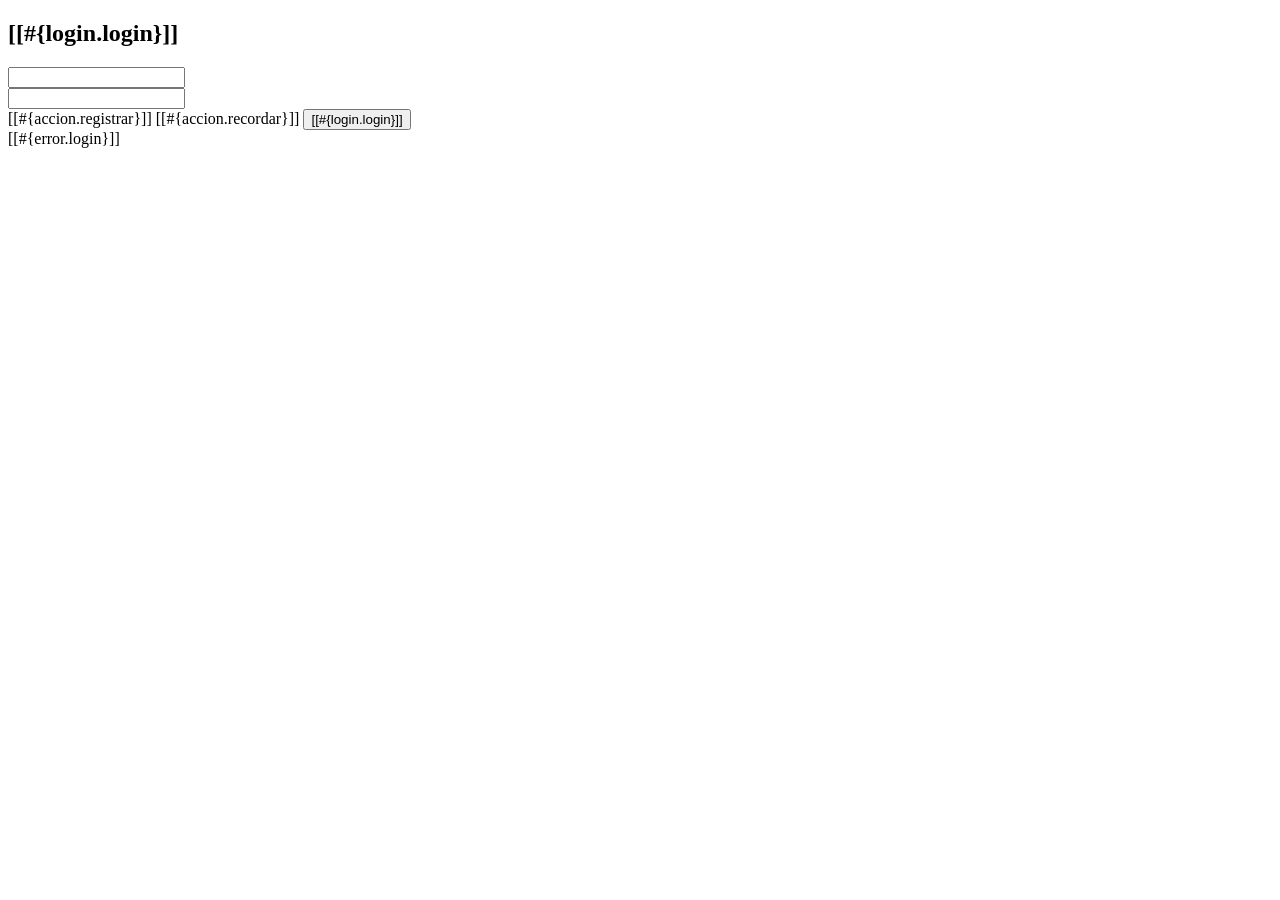
<file: target/classes/templates/login.html>
<!DOCTYPE html>
<html xmlns="http://www.w3.org/1999/xhtml"
      xmlns:th="http://www.thymeleaf.org"
      xmlns:sec="http://www.thymeleaf.org/thymeleaf-extras-springsecurity6">
<head th:replace="~{general/fragmentos :: head}"/>
<body>
<header th:replace="~{general/fragmentos :: header}"/>
<div class="row my-5">
    <div class="col-md-4 offset-md-4">
        <div class="card">
            <div class="card-header bg-success text-white text-center">
                <h2>[[#{login.login}]]</h2>
            </div>
            <div class="card-body">
                <form method="POST" th:action="@{/login}">
                    <!-- Formulario y campos -->
                    <div class="row my-3">
                        <label for="username" class="col-md-1 my-auto"><i class="fas fa-user-lock"></i></label>
                        <div class="col-md-11 my-auto">
                            <input class="form-control" id="username" type="text" name="username" th:placeholder="#{login.username}"/>
                        </div>
                    </div>
                    <div class="row my-3">
                        <label for="password" class="col-md-1 my-auto"><i class="fas fa-key"></i></label>
                        <div class="col-md-11 my-auto">
                            <input class="form-control" id="password" type="password" name="password" th:placeholder="#{login.password}"/>
                        </div>
                    </div>
                    <!-- Botones y enlaces -->
                    <div class="d-flex justify-content-around mt-4">
                        <!-- Enlace de registro (con estilo de botón) -->
                        <a th:href="@{/registro/nuevo}" class="btn btn-primary"><i class="fas fa-user-plus"></i> [[#{accion.registrar}]]</a>
                        <!-- Enlace para recordar contraseña -->
                        <a th:href="@{/registro/recordar}" class="btn btn-info"><i class="fas fa-envelope"></i> [[#{accion.recordar}]]</a>
                        <!-- Botón para enviar el formulario -->
                        <button class="btn btn-success" type="submit"><i class="fas fa-sign-in-alt"></i> [[#{login.login}]]</button>
                    </div>
                </form>
            </div>
        </div>
        <!-- Manejo de Errores -->
        <div th:if="${param.error != null}" class="alert alert-danger mt-3 text-center" role="alert">
            [[#{error.login}]]
        </div>
    </div>
</div>
<footer th:replace="~{general/fragmentos :: footer}"/>
</body>
</html>
</file>
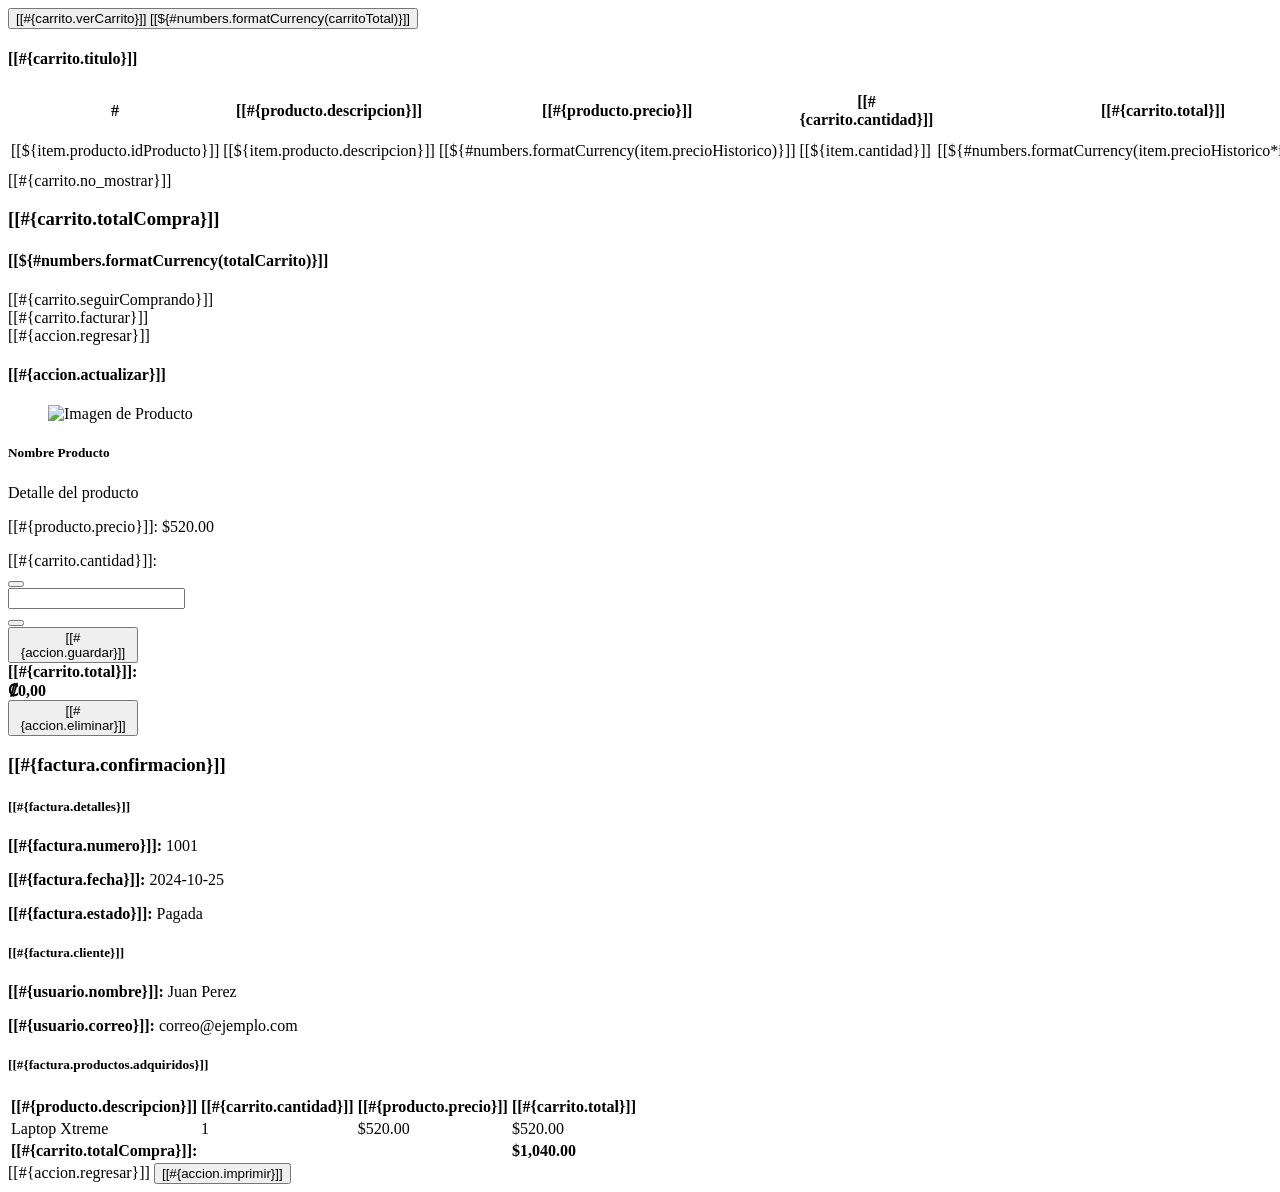
<file: target/classes/templates/carrito/fragmentos.html>
<!DOCTYPE html>
<html xmlns:th="http://www.thymeleaf.org"
      xmlns="http://www.w3.org/1999/xhtml"
      xmlns:sec="http://thymeleaf.org/extras/spring-security">
    <head th:replace="~{layout/plantilla :: head}">
        <title>TechShop</title>
    </head>
    <body>       

        <div th:fragment="verCarrito" th:unless="${#lists.isEmpty(listaItems)}">            
            <form action="/carrito/listado">
                <button
                    type="submit"
                    class="btn btn-primary">
                    <i class="fas fa-cart-plus"></i>
                    [[#{carrito.verCarrito}]] [[${#numbers.formatCurrency(carritoTotal)}]]
                </button>
            </form>
        </div>     

        <section th:fragment="listadoCarrito" id="items">          
            <div class="row p-5">
                <div class="col-md-9">
                    <div class="card">
                        <div class="card-header">
                            <h4>[[#{carrito.titulo}]]</h4>
                        </div>
                        <div th:if="${carritoItems != null and !carritoItems.empty}">
                            <table class="table table-stryped">
                                <thead class="thead-dark">
                                    <tr>
                                        <th>#</th>
                                        <th>[[#{producto.descripcion}]]</th>
                                        <th>[[#{producto.precio}]]</th>
                                        <th>[[#{carrito.cantidad}]]</th>
                                        <th>[[#{carrito.total}]]</th>
                                        <th></th>
                                        <th></th>
                                    </tr>
                                </thead>
                                <tbody>
                                    <tr th:each="item : ${carritoItems}">
                                        <td>[[${item.producto.idProducto}]]</td>
                                        <td>[[${item.producto.descripcion}]]</td>
                                        
                                        <td class="text-end">[[${#numbers.formatCurrency(item.precioHistorico)}]]</td>
                                        <td class="text-center">[[${item.cantidad}]]</td>
                                        <td class="text-center">[[${#numbers.formatCurrency(item.precioHistorico*item.cantidad)}]]</td>
                                        <td>
                                            <form th:action="@{/carrito/eliminar/}+${item.producto.idProducto}" method="post" class="d-inline">
                                                <button type="submit" class="btn btn-danger">
                                                    <i class='fas fa-trash'></i> [[#{accion.eliminar}]]
                                                </button>
                                            </form>
                                        </td>
                                        <td>
                                            <a th:href="@{/carrito/modificar/}+${item.producto.idProducto}"
                                               class="btn btn-warning">
                                                <i class='fas fa-pencil'></i> [[#{accion.actualizar}]]
                                            </a>
                                        </td>
                                    </tr>
                                </tbody>
                            </table>
                        </div>
                        <div class="text-center p-2" th:if="${carritoItems== null or carritoItems.empty}">
                            [[#{carrito.no_mostrar}]]
                        </div>
                    </div>
                </div>
                <div class="col-md-3">
                    <div class="card text-center bg-primary text-white mb-3">
                        <div class="card-body">
                            <h3>[[#{carrito.totalCompra}]]</h3>
                            <h4 class="fs-4">
                                [[${#numbers.formatCurrency(totalCarrito)}]]
                            </h4>
                        </div>
                    </div>
                    <div class="card text-center bg-success text-white mb-3">
                        <div class="card-body">
                            <a th:href="@{/}"
                               class="btn btn-success">
                                <i class='fas fa-reply'></i> [[#{carrito.seguirComprando}]]
                            </a>
                        </div>
                    </div>
                    <div class="card text-center bg-info text-white mb-3">
                        <div class="card-body">
                            <a th:href="@{/facturar/carrito}"
                               class="btn btn-info">
                                <i class='fas fa-fordward'></i> [[#{carrito.facturar}]]
                            </a>
                        </div>
                    </div> 
                </div>
            </div>            
        </section>

        <section th:fragment="modificaItem" class="container py-4">
            <div class="row mb-3">
                <div class="col-12">
                    <a th:href="@{/carrito/listado}" class="btn btn-primary">
                        <i class='fas fa-reply'></i> [[#{accion.regresar}]]
                    </a>
                </div>
            </div>

            <div class="card shadow-lg mx-auto" style="max-width: 800px;">
                <div class="card-body">
                    <h4 class="card-title mb-4">[[#{accion.actualizar}]]</h4>
                    <div class="row align-items-center">
                        <div class="col-md-4 text-center mb-3 mb-md-0">
                            <figure>
                                <img th:src="@{${item.producto.rutaImagen}}" 
                                     width="150" 
                                     alt="Imagen de Producto" 
                                     class="rounded shadow-sm"/>
                            </figure>
                        </div>
                        <div class="col-md-8">
                            <h5 class="font-weight-bold" th:text="${item.producto.descripcion}">Nombre Producto</h5>
                            <p class="text-muted small mb-1" th:text="${item.producto.detalle}">Detalle del producto</p>
                            <p class="text-info mb-3">
                                [[#{producto.precio}]]: 
                                <span th:text="${#numbers.formatCurrency(item.precioHistorico)}">$520.00</span>
                                <span id="precioUnitario" 
                                      th:data-precio="${item.precioHistorico}" 
                                      style="display: none;">
                                </span>
                            </p>
                            <form th:action="@{/carrito/actualizar}"
                                  method="post"
                                  th:object="${item}"
                                  class="form-inline mb-4">
                                <input type="hidden" name="idProducto" th:field="*{producto.idProducto}"/>
                                <label class="mr-2">[[#{carrito.cantidad}]]:</label>
                                <div class="input-group input-group-sm mr-4" style="width: 130px;">
                                    <div class="input-group-prepend">
                                        <button type="button" class="btn btn-outline-secondary btn-sm" 
                                                onclick="ajustarCantidad(this, -1)">
                                            <i class="fas fa-minus"></i>
                                        </button>
                                    </div>
                                    <input type="number" 
                                           name="cantidad" 
                                           th:field="*{cantidad}" 
                                           min='1' 
                                           th:max="${item.producto.existencias}"
                                           id="cantidadInput"
                                           class="form-control text-center"
                                           onchange="calcularSubtotalItem()" /> <div class="input-group-append"/>
                                    <button type="button" class="btn btn-outline-secondary btn-sm"
                                            onclick="ajustarCantidad(this, 1)">
                                        <i class="fas fa-plus"></i>
                                    </button>
                                </div>                        
                                <button class="btn btn-success btn-sm" type="submit" name="guardar">
                                    <i class='fas fa-save'></i> [[#{accion.guardar}]]
                                </button>
                            </form>
                            <div class="alert alert-light text-right mb-4">
                                <strong class="h5">[[#{carrito.total}]]: 
                                    <span id="subtotalItemDisplay"
                                          th:with="subtotal=${item.precioHistorico} * ${item.cantidad}"
                                          th:text="${#numbers.formatCurrency(subtotal)}" 
                                          class="text-success">$1,040.00</span>
                                </strong>
                            </div>
                            <div class="text-right">
                                <form th:action="@{/carrito/eliminar/}+${item.producto.idProducto}" 
                                      method="post"
                                      style="display: inline;">
                                    <button type="submit" 
                                            class="btn btn-outline-danger btn-sm"
                                            onclick="return confirm('¿Está seguro de que desea eliminar este producto del carrito?');">
                                        <i class='fas fa-trash'></i> [[#{accion.eliminar}]]
                                    </button>
                                </form>
                            </div>
                        </div>
                    </div>
                </div>
            </div>

            <script>
                // 💡 Función básica para manejar el Stepper UI (requiere jQuery si usas Thymeleaf)
                function ajustarCantidad(button, delta) {
                    var input = $(button).closest('.input-group').find('input[type="number"]');
                    var currentValue = parseInt(input.val());
                    var minValue = parseInt(input.attr('min'));
                    var maxValue = parseInt(input.attr('max'));
                    var newValue = currentValue + delta;
                    // Limitar la cantidad
                    if (newValue >= minValue && newValue <= maxValue) {
                        input.val(newValue);
                        // 💡 SOLUCIÓN DEL PROBLEMA 2: Llamar al cálculo después de cambiar el valor
                        calcularSubtotalItem();
                    } else if (newValue < minValue) {
                        input.val(minValue);
                        calcularSubtotalItem();
                    } else if (newValue > maxValue) {
                        input.val(maxValue);
                        calcularSubtotalItem();
                    }
                    // Lógica para deshabilitar botones (opcional)
                    $(button).closest('.input-group').find('.fa-minus').closest('button').prop('disabled', input.val() <= minValue);
                    $(button).closest('.input-group').find('.fa-plus').closest('button').prop('disabled', input.val() >= maxValue);
                }
                function calcularSubtotalItem() {
                    // 1. Obtener los elementos por sus IDs
                    var cantidadInput = document.getElementById('cantidadInput');
                    // El precio se obtiene del atributo data-precio (valor numérico sin formato)
                    var precioUnitarioSpan = document.getElementById('precioUnitario');
                    var subtotalDisplay = document.getElementById('subtotalItemDisplay');

                    // Verificación de existencia de elementos
                    if (!cantidadInput || !precioUnitarioSpan || !subtotalDisplay)
                        return;

                    // 2. Leer y parsear los valores
                    var cantidad = parseInt(cantidadInput.value) || 0;
                    var precioUnitario = parseFloat(precioUnitarioSpan.dataset.precio) || 0;

                    // 3. Calcular y formatear
                    var nuevoSubtotal = cantidad * precioUnitario;

                    // 4. Actualizar la visualización del Subtotal
                    subtotalDisplay.textContent = formatAsCurrency(nuevoSubtotal);
                }
                function formatAsCurrency(number) {
                    if (isNaN(number))
                        return "$0.00";
                    return new Intl.NumberFormat('es-CR', {// Ejemplo: Español de Costa Rica
                        style: 'currency',
                        currency: 'CRC' // Ejemplo: Colon Costarricense. Cambie a 'USD', 'EUR', etc.
                    }).format(number);
                }
                window.onload = calcularSubtotalItem;
            </script>
        </section>

        <section th:fragment="detalleFactura" class="container py-5">
            <div class="card shadow-lg mx-auto" style="max-width: 900px;">
                <div class="card-header bg-success text-white">
                    <h3 class="mb-0">[[#{factura.confirmacion}]]</h3>
                    <p th:if="${mensaje}" th:text="${mensaje}" class="mb-0"></p>
                </div>

                <div class="card-body">
                    <div class="row mb-4 border-bottom pb-3">
                        <div class="col-md-6">
                            <h5>[[#{factura.detalles}]]</h5>
                            <p><strong>[[#{factura.numero}]]:</strong> <span th:text="${factura.idFactura}">1001</span></p>
                            <p><strong>[[#{factura.fecha}]]:</strong> <span th:text="${#temporals.format(factura.fecha, 'dd-MM-yyyy hh:mm')}">2024-10-25</span></p>
                            <p><strong>[[#{factura.estado}]]:</strong> <span th:text="${factura.estado.valorBD}">Pagada</span></p>
                        </div>
                        <div class="col-md-6 text-md-right">
                            <h5>[[#{factura.cliente}]]</h5>
                            <p><strong>[[#{usuario.nombre}]]:</strong> <span th:text="${factura.usuario.nombre} + ' ' + ${factura.usuario.apellidos}">Juan Perez</span></p>
                            <p><strong>[[#{usuario.correo}]]:</strong> <span th:text="${factura.usuario.correo}">correo@ejemplo.com</span></p>
                        </div>
                    </div>

                    <h5>[[#{factura.productos.adquiridos}]]</h5>
                    <div class="table-responsive mb-4">
                        <table class="table table-bordered table-striped">
                            <thead class="thead-light">
                                <tr>
                                    <th>[[#{producto.descripcion}]]</th>
                                    <th class="text-center">[[#{carrito.cantidad}]]</th>
                                    <th class="text-right">[[#{producto.precio}]]</th>
                                    <th class="text-right">[[#{carrito.total}]]</th>
                                </tr>
                            </thead>
                            <tbody>
                                <tr th:each="venta, iterStat : ${factura.ventas}">
                                    <td th:text="${venta.producto.descripcion}">Laptop Xtreme</td>
                                    <td class="text-center" th:text="${venta.cantidad}">1</td>
                                    <td class="text-end" th:text="${#numbers.formatCurrency(venta.precioHistorico)}">$520.00</td>
                                    <td class="text-end" th:with="subtotal=${venta.precioHistorico} * ${venta.cantidad}"
                                        th:text="${#numbers.formatCurrency(subtotal)}">$520.00</td>
                                </tr>
                            </tbody>
                            <tfoot>
                                <tr>
                                    <td colspan="3" class="text-end"><strong>[[#{carrito.totalCompra}]]:</strong></td>
                                    <td class="text-end text-success">
                                        <strong class="h5" th:text="${#numbers.formatCurrency(factura.total)}">$1,040.00</strong>
                                    </td>
                                </tr>
                            </tfoot>
                        </table>
                    </div>

                    <div class="text-center">
                        <a th:href="@{/}" class="btn btn-primary btn-lg d-print-none">
                            <i class='fas fa-home'></i> [[#{accion.regresar}]]
                        </a>
                        <button onclick="window.print()" class="btn btn-primary btn-lg d-print-none">
                            <i class='fas fa-print'></i> [[#{accion.imprimir}]]
                        </button>
                    </div>

                </div>
            </div>
        </section>

    </body>
</html>
</file>
